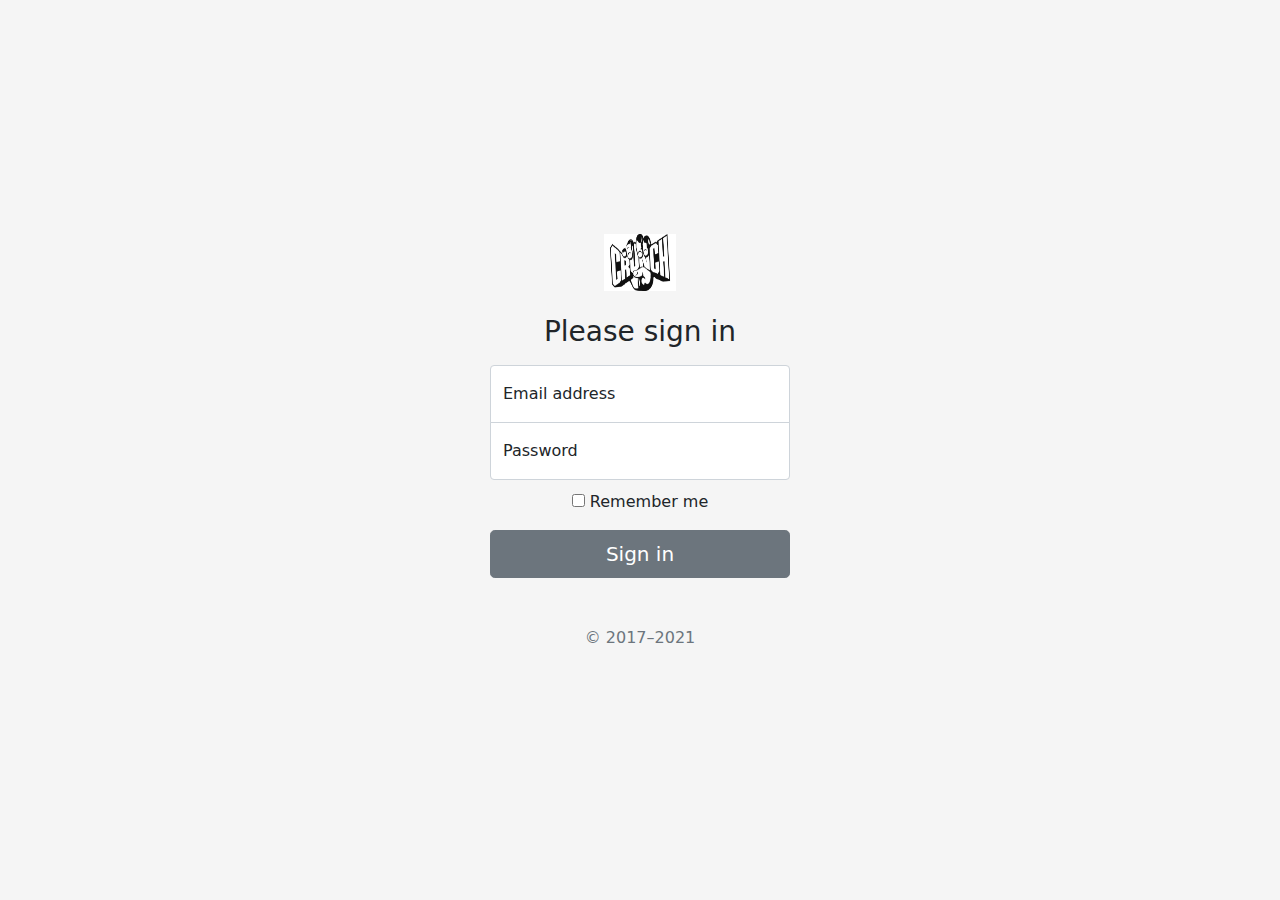
<file: sigin.html>
<!doctype html>
<html lang="en">
  <head>
    <meta charset="utf-8">
    <meta name="viewport" content="width=device-width, initial-scale=1">
    <meta name="description" content="">
    <meta name="author" content="Mark Otto, Jacob Thornton, and Bootstrap contributors">
    <meta name="generator" content="Hugo 0.87.0">
    <title>Signin Page</title>

    <link rel="canonical" href="https://getbootstrap.com/docs/5.1/examples/sign-in/">

    

    <!-- Bootstrap core CSS -->
<link href="asset/css/bootstrap.min.css" rel="stylesheet">

    <style>
      .bd-placeholder-img {
        font-size: 1.125rem;
        text-anchor: middle;
        -webkit-user-select: none;
        -moz-user-select: none;
        user-select: none;
      }

      @media (min-width: 768px) {
        .bd-placeholder-img-lg {
          font-size: 3.5rem;
        }
      }
    </style>

    
    <!-- Custom styles for this template -->
    <link href="asset/css/signin.css" rel="stylesheet">
  </head>
  <body class="text-center">
    
<main class="form-signin">
  <form>
    <img class="mb-4" src="asset/photos/crunch_fitness_logo.jpg" alt="" width="72" height="57">
    <h1 class="h3 mb-3 fw-normal">Please sign in</h1>

    <div class="form-floating">
      <input type="email" class="form-control" id="floatingInput" placeholder="name@example.com">
      <label for="floatingInput">Email address</label>
    </div>
    <div class="form-floating">
      <input type="password" class="form-control" id="floatingPassword" placeholder="Password">
      <label for="floatingPassword">Password</label>
    </div>

    <div class="checkbox mb-3">
      <label>
        <input type="checkbox" value="remember-me"> Remember me
      </label>
    </div>
    <button class="w-100 btn btn-lg btn-secondary" type="submit">Sign in</button>
    <p class="mt-5 mb-3 text-muted">&copy; 2017–2021</p>
  </form>
</main>


    
  </body>
</html>
</file>
<file: asset/css/signin.css>
html,
body {
  height: 100%;
}

body {
  display: flex;
  align-items: center;
  padding-top: 40px;
  padding-bottom: 40px;
  background-color: #f5f5f5;
}

.form-signin {
  width: 100%;
  max-width: 330px;
  padding: 15px;
  margin: auto;
}

.form-signin .checkbox {
  font-weight: 400;
}

.form-signin .form-floating:focus-within {
  z-index: 2;
}

.form-signin input[type="email"] {
  margin-bottom: -1px;
  border-bottom-right-radius: 0;
  border-bottom-left-radius: 0;
}

.form-signin input[type="password"] {
  margin-bottom: 10px;
  border-top-left-radius: 0;
  border-top-right-radius: 0;
}
</file>
